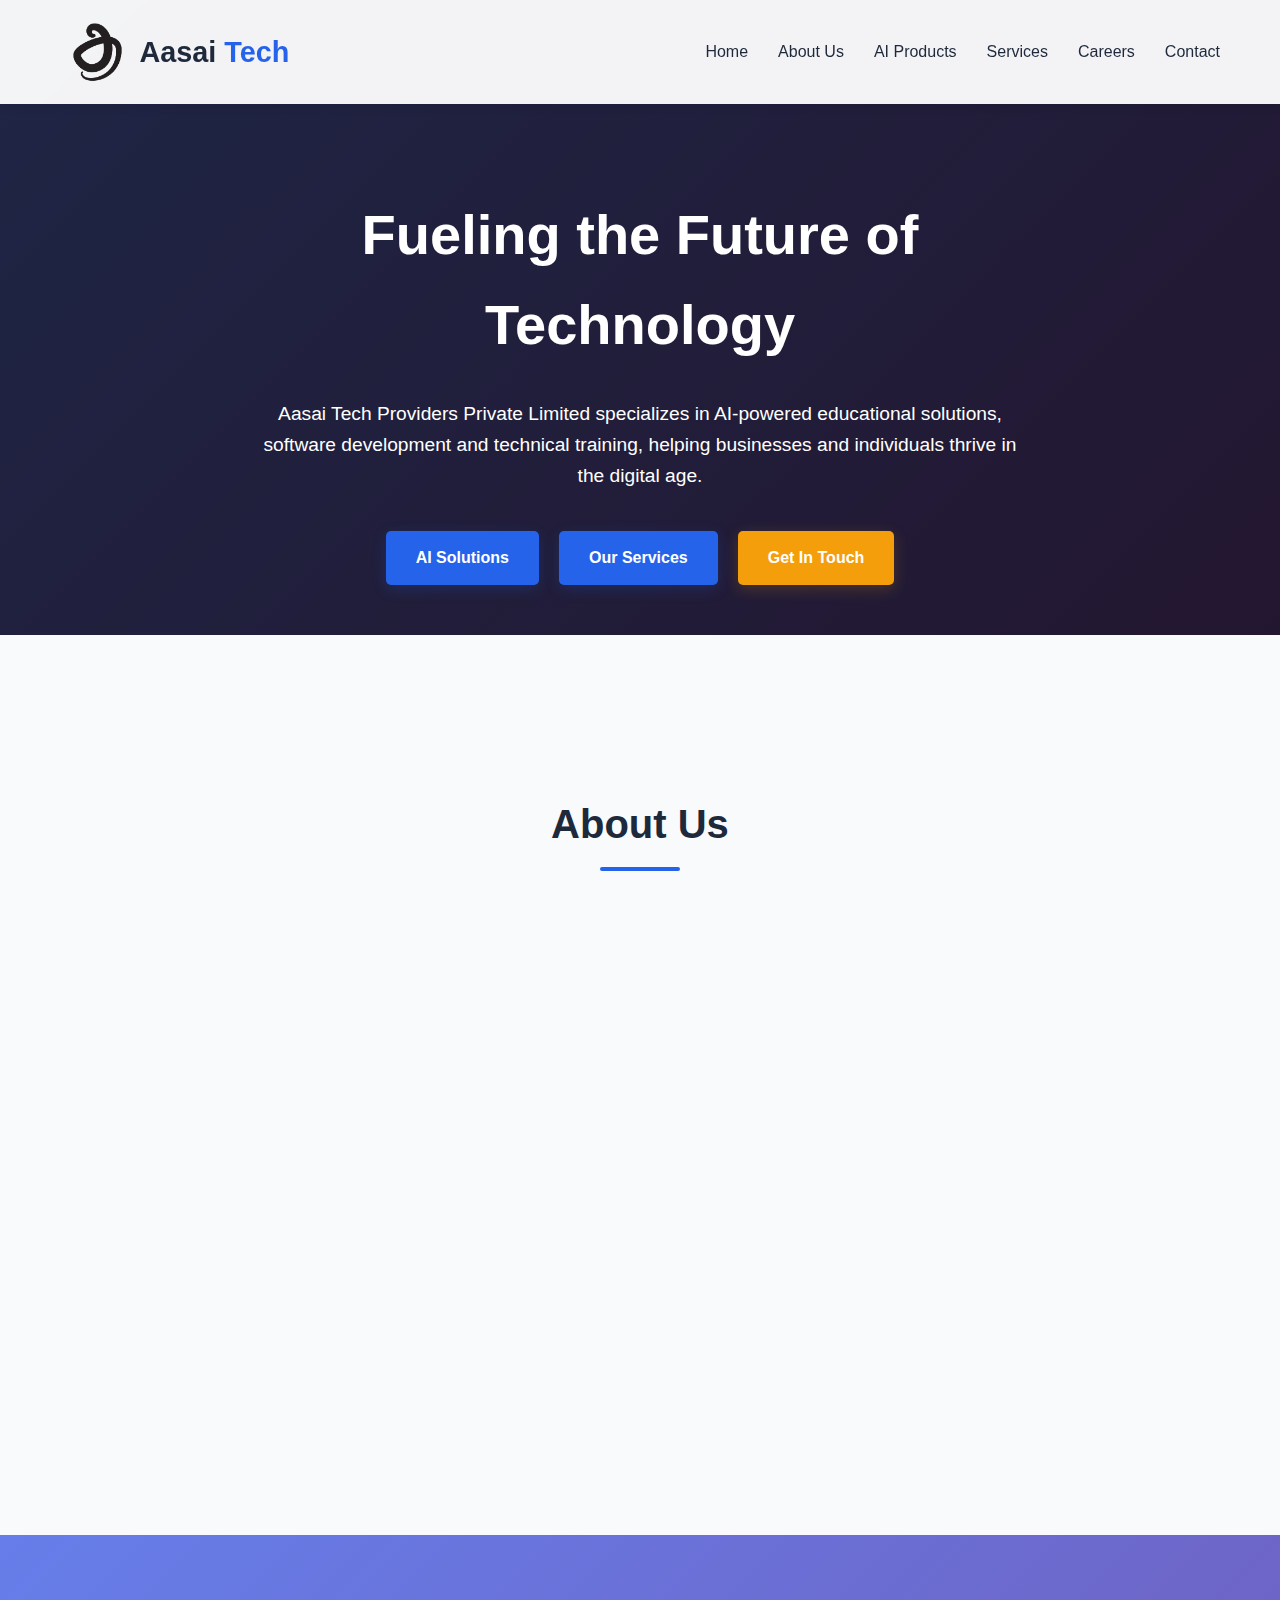
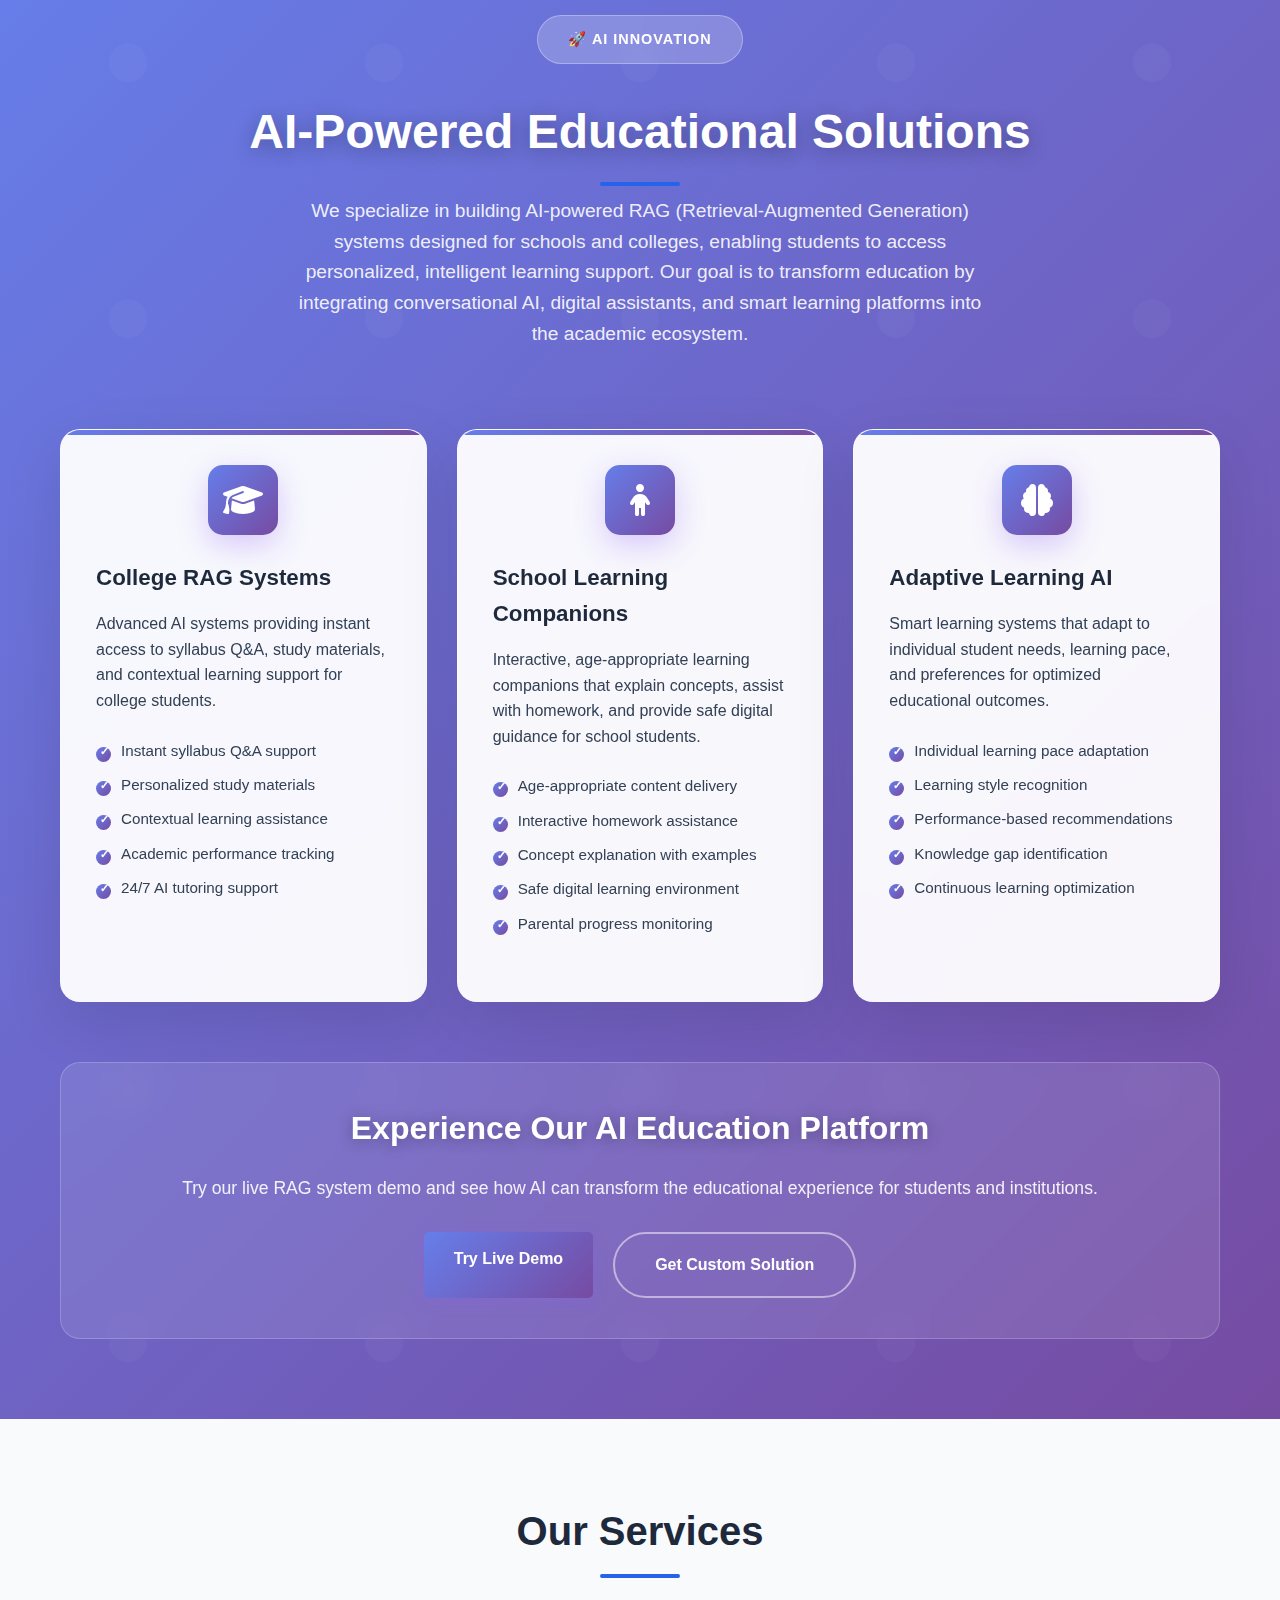
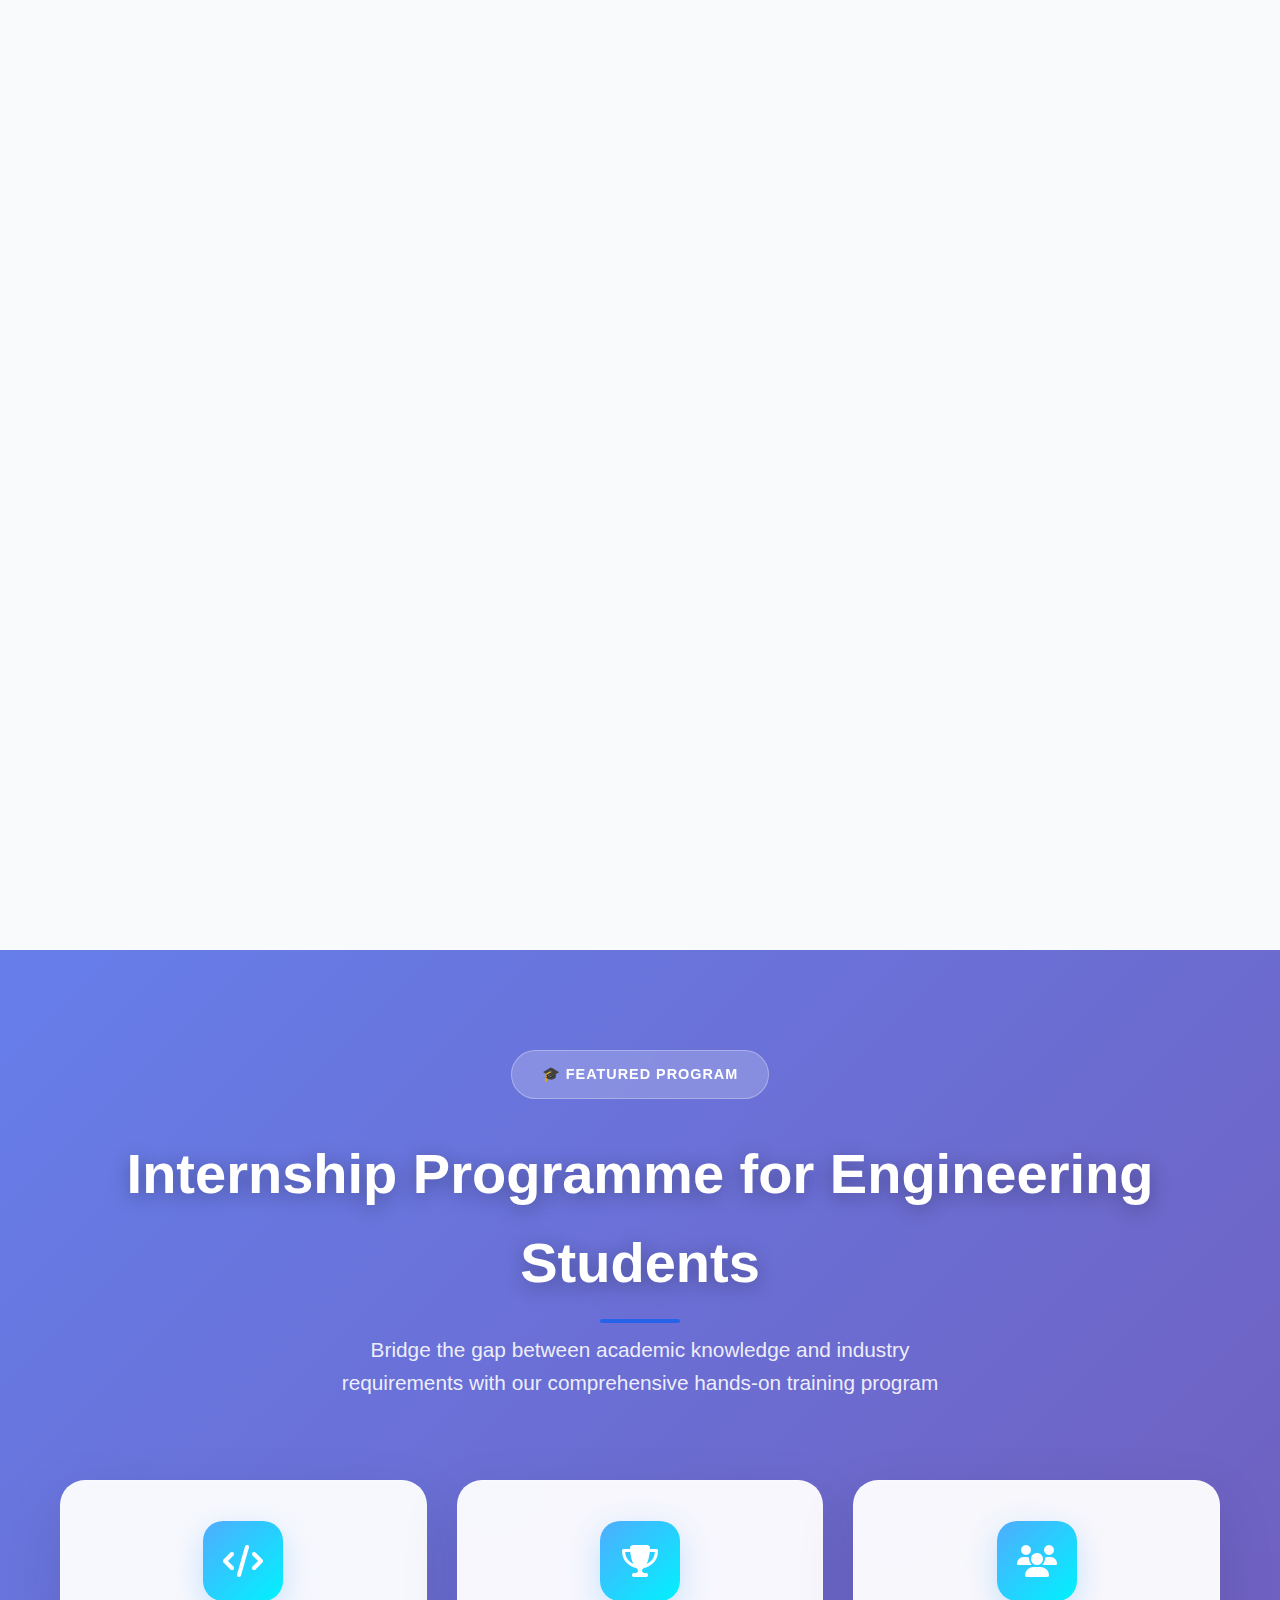
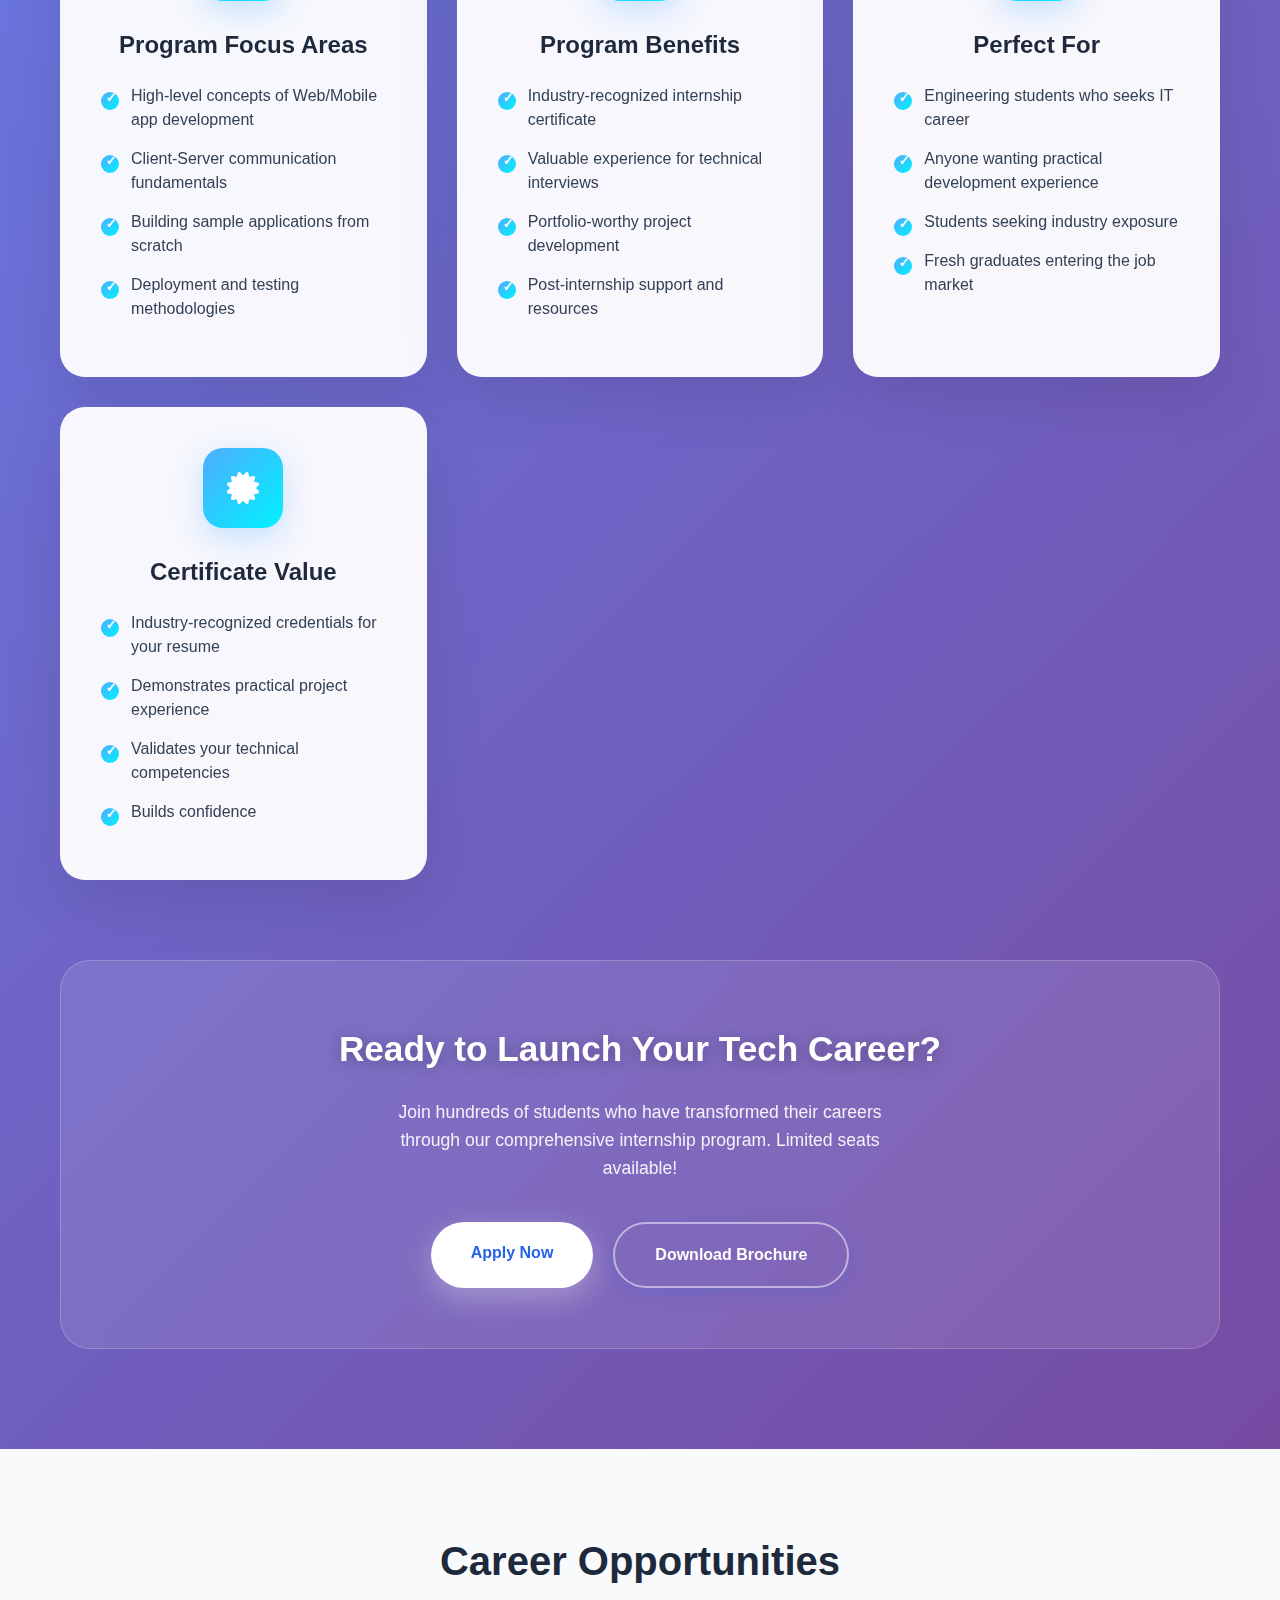
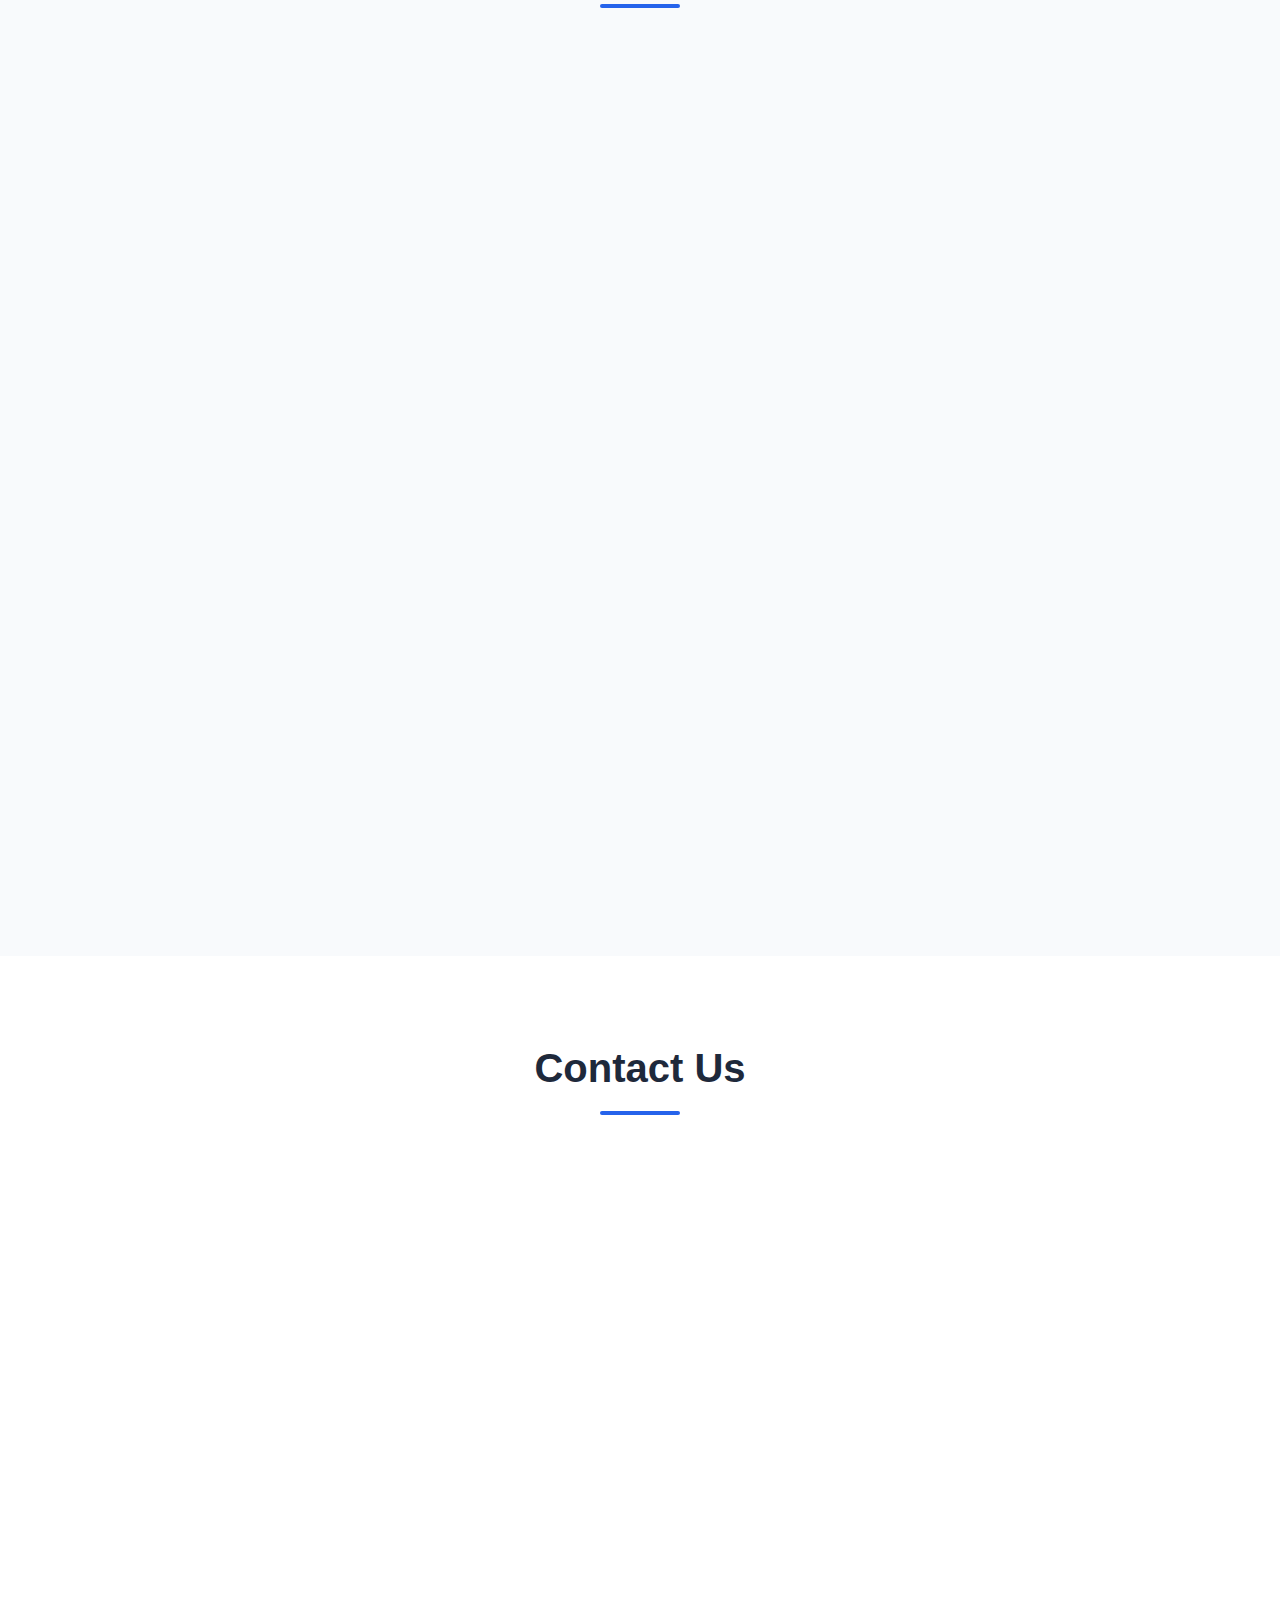
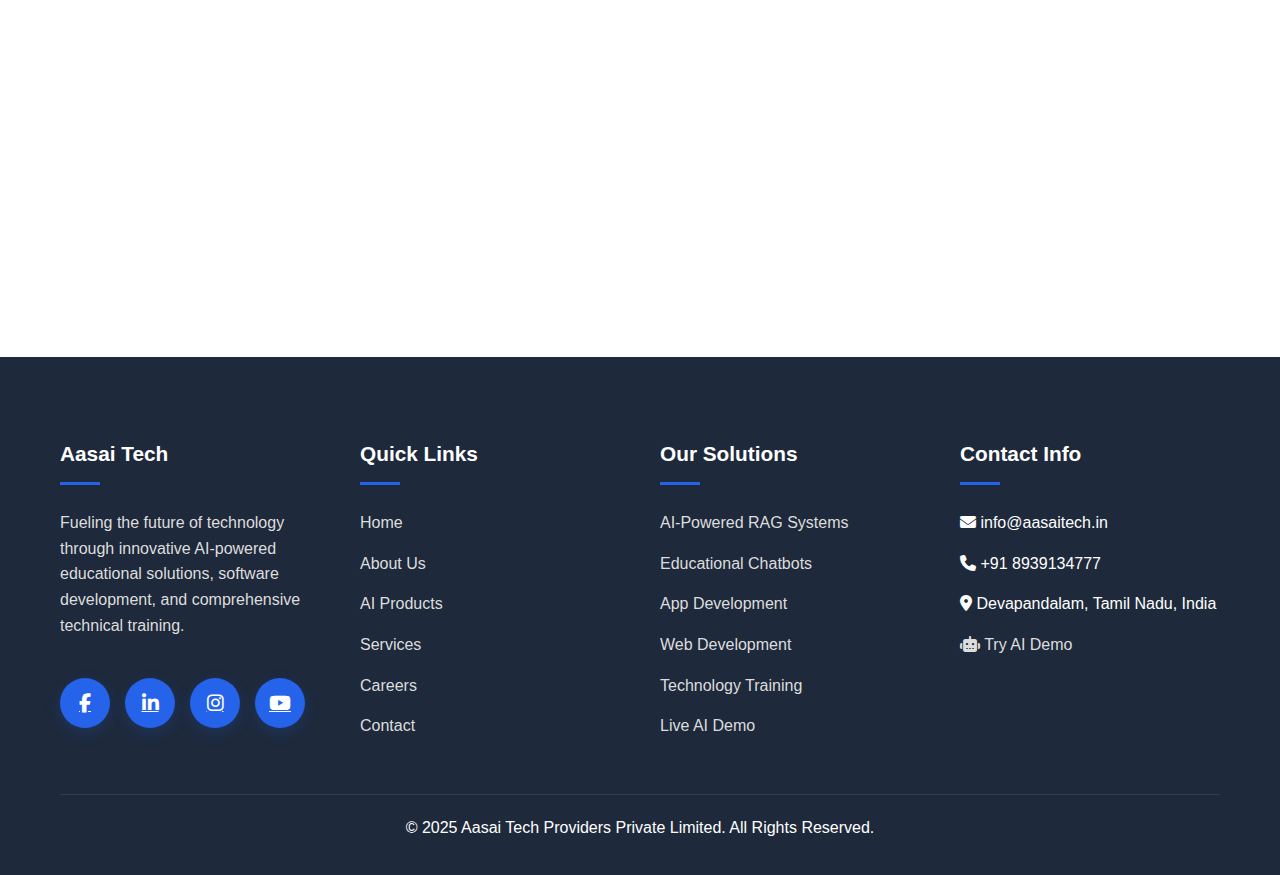
<file: index.html>
<!DOCTYPE html>
<html lang="en">
<head>
  <meta charset="UTF-8">
  <title>Aasai Tech | AI-Powered Educational Solutions & Engineering Internships Tamil Nadu</title>
  <meta name="description" content="Aasai Tech - Leading IT company in Tamil Nadu offering AI-powered educational solutions, engineering internships, web development, mobile app development, and software training.">
  <meta name="keywords" content="Aasai Tech, AI educational solutions, RAG systems, engineering internships Tamil Nadu, web development Coimbatore, mobile app development, software training, AI chatbots, educational technology">
  <meta name="author" content="Aasai Tech Providers Private Limited">
  <meta name="viewport" content="width=device-width, initial-scale=1.0, maximum-scale=1.0, user-scalable=no">

  <!-- Favicon -->
  <link rel="icon" type="image/png" href="./favicon.png" />

  <!-- Google Analytics -->
  <script async src="https://www.googletagmanager.com/gtag/js?id=G-WYLK8PWBP5"></script>
  <script>
    window.dataLayer = window.dataLayer || [];
    function gtag(){dataLayer.push(arguments);}
    gtag('js', new Date());
    gtag('config', 'G-WYLK8PWBP5');
  </script>

  <!-- Stylesheets -->
  <link rel="stylesheet" href="https://cdnjs.cloudflare.com/ajax/libs/font-awesome/6.4.0/css/all.min.css">
  <link rel="stylesheet" href="https://cdnjs.cloudflare.com/ajax/libs/animate.css/4.1.1/animate.min.css">
  
  <style>
    :root {
        --primary: #2563eb;
        --primary-dark: #1d4ed8;
        --secondary: #4f46e5;
        --accent: #f59e0b;
        --light: #f8fafc;
        --dark: #1e293b;
        --text: #334155;
        --success: #22c55e;
        --gradient-3: linear-gradient(135deg, #4facfe 0%, #00f2fe 100%);
        --ai-gradient: linear-gradient(135deg, #667eea 0%, #764ba2 100%);
        --ai-accent: #8b5cf6;
    }

    * {
        margin: 0;
        padding: 0;
        box-sizing: border-box;
        font-family: 'Segoe UI', Tahoma, Geneva, Verdana, sans-serif;
    }

    html {
        scroll-behavior: smooth;
        scroll-padding-top: 80px;
    }

    body {
        color: var(--text);
        background: var(--light);
        line-height: 1.6;
        overflow-x: hidden;
        width: 100%;
        -webkit-text-size-adjust: 100%;
    }

    .container {
        width: 100%;
        max-width: 1200px;
        margin: 0 auto;
        padding: 0 20px;
    }

    section {
        padding: 80px 0;
        min-height: 100vh;
        display: flex;
        flex-direction: column;
        justify-content: center;
    }

    h1, h2, h3, h4 {
        color: var(--dark);
        margin-bottom: 20px;
    }

    h1 { font-size: 3.5rem; font-weight: 700; }
    h2 { 
        font-size: 2.5rem; 
        text-align: center; 
        position: relative; 
        margin-bottom: 50px; 
    }

    h2::after {
        content: '';
        position: absolute;
        width: 80px;
        height: 4px;
        background: var(--primary);
        bottom: -15px;
        left: 50%;
        transform: translateX(-50%);
        border-radius: 2px;
    }

    p { margin-bottom: 15px; }
    img { max-width: 100%; height: auto; }

    .btn {
        display: inline-block;
        padding: 14px 30px;
        background: var(--primary);
        color: white;
        text-decoration: none;
        border-radius: 5px;
        font-weight: 600;
        transition: all 0.3s ease;
        border: none;
        cursor: pointer;
        box-shadow: 0 4px 15px rgba(37, 99, 235, 0.2);
        text-align: center;
    }

    .btn:hover {
        background: var(--primary-dark);
        transform: translateY(-3px);
        box-shadow: 0 10px 25px rgba(37, 99, 235, 0.3);
    }

    .btn-secondary {
        background: var(--accent);
        box-shadow: 0 4px 15px rgba(245, 158, 11, 0.2);
    }

    .btn-secondary:hover {
        background: #e69008;
        box-shadow: 0 10px 25px rgba(245, 158, 11, 0.3);
    }

    .btn-ai {
        background: var(--ai-gradient);
        color: white;
        box-shadow: 0 4px 15px rgba(139, 92, 246, 0.2);
    }

    .btn-ai:hover {
        transform: translateY(-3px);
        box-shadow: 0 10px 25px rgba(139, 92, 246, 0.3);
    }

    /* Header */
    header {
        position: fixed;
        top: 0;
        left: 0;
        width: 100%;
        background: rgba(255, 255, 255, 0.95);
        backdrop-filter: blur(8px);
        -webkit-backdrop-filter: blur(8px);
        box-shadow: 0 2px 15px rgba(0,0,0,0.08);
        z-index: 1000;
        transition: all 0.3s ease;
    }

    .header-content {
        display: flex;
        justify-content: space-between;
        align-items: center;
        padding: 5px 0;
    }

    .hdr-midl {
        display: inline-block;
        vertical-align: middle;
    }

    .com-logo img {
        width: 75px;
        height: auto;
    }

    .logo {
        font-size: 1.8rem;
        font-weight: 700;
        color: var(--dark);
        text-decoration: none;
    }

    .logo span { color: var(--primary); }

    nav ul {
        display: flex;
        list-style: none;
    }

    nav ul li {
        margin-left: 30px;
    }

    nav ul li a {
        text-decoration: none;
        color: var(--dark);
        font-weight: 500;
        transition: color 0.3s ease;
        position: relative;
        padding: 5px 0;
    }

    nav ul li a::after {
        content: '';
        position: absolute;
        left: 0;
        bottom: 0;
        width: 0;
        height: 2px;
        background: var(--primary);
        transition: width 0.3s ease;
    }

    nav ul li a:hover {
        color: var(--primary);
    }

    nav ul li a:hover::after {
        width: 100%;
    }

    .mobile-toggle {
        display: none;
        cursor: pointer;
        font-size: 1.5rem;
        color: var(--dark);
        transition: color 0.3s ease;
        background: none;
        border: none;
        padding: 5px;
        z-index: 1001;
    }

    .mobile-toggle:hover {
        color: var(--primary);
    }

    /* Hero Section */
    #home {
        background: linear-gradient(rgba(0,0,0,0.7), rgba(0,0,0,0.7)), var(--ai-gradient);
        color: white;
        text-align: center;
        position: relative;
        padding: 190px 0 50px 0;
        min-height: auto;
    }

    .hero-content {
        max-width: 800px;
        margin: 0 auto;
        position: relative;
        z-index: 1;
        padding: 0 15px;
    }

    .hero-content h1, .hero-content p { color: white; }

    .hero-content h1 {
        margin-bottom: 30px;
        animation: fadeInDown 1s both;
    }

    .hero-content p {
        font-size: 1.2rem;
        margin-bottom: 40px;
        animation: fadeInUp 1s both;
        animation-delay: 0.3s;
    }

    .hero-btns {
        display: flex;
        justify-content: center;
        gap: 20px;
        margin-top: 20px;
        animation: fadeInUp 1s both;
        animation-delay: 0.6s;
    }

    /* Animations */
    @keyframes fadeInDown {
        from { opacity: 0; transform: translateY(-30px); }
        to { opacity: 1; transform: translateY(0); }
    }

    @keyframes fadeInUp {
        from { opacity: 0; transform: translateY(30px); }
        to { opacity: 1; transform: translateY(0); }
    }

    /* About Section */
    .about-content {
        display: flex;
        gap: 50px;
        align-items: center;
    }

    .about-img {
        flex: 1;
        position: relative;
    }

    .about-img img {
        width: 100%;
        border-radius: 10px;
        box-shadow: 0 10px 30px rgba(0,0,0,0.1);
    }

    .about-text {
        flex: 1;
    }

    .about-text h3 {
        font-size: 2rem;
        margin-bottom: 25px;
        position: relative;
        padding-bottom: 15px;
    }

    .about-text h3::after {
        content: '';
        position: absolute;
        width: 60px;
        height: 3px;
        background: var(--accent);
        bottom: 0;
        left: 0;
    }

    /* AI Products Section */
    #ai-products {
        background: var(--ai-gradient);
        color: white;
        position: relative;
        overflow: hidden;
    }

    #ai-products::before {
        content: '';
        position: absolute;
        top: 0;
        left: 0;
        right: 0;
        bottom: 0;
        background: url('data:image/svg+xml,<svg xmlns="http://www.w3.org/2000/svg" viewBox="0 0 100 100"><defs><pattern id="dots" width="20" height="20" patternUnits="userSpaceOnUse"><circle cx="10" cy="10" r="1.5" fill="rgba(255,255,255,0.1)"/></pattern></defs><rect width="100%" height="100%" fill="url(%23dots)"/></svg>');
        opacity: 0.3;
    }

    .ai-products-header {
        text-align: center;
        margin-bottom: 80px;
        position: relative;
        z-index: 2;
    }

    .ai-badge {
        display: inline-block;
        background: rgba(255, 255, 255, 0.2);
        backdrop-filter: blur(10px);
        color: white;
        padding: 12px 30px;
        border-radius: 50px;
        font-weight: 600;
        font-size: 0.9rem;
        text-transform: uppercase;
        letter-spacing: 1px;
        margin-bottom: 30px;
        border: 1px solid rgba(255, 255, 255, 0.3);
    }

    .ai-title {
        font-size: 3rem;
        font-weight: 800;
        color: white;
        margin-bottom: 25px;
        text-shadow: 0 4px 20px rgba(0, 0, 0, 0.3);
    }

    .ai-subtitle {
        font-size: 1.2rem;
        color: rgba(255, 255, 255, 0.9);
        max-width: 700px;
        margin: 0 auto;
        line-height: 1.6;
    }

    .ai-products-grid {
        display: grid;
        grid-template-columns: repeat(auto-fit, minmax(280px, 1fr));
        gap: 30px;
        margin-bottom: 60px;
        position: relative;
        z-index: 2;
    }

    .ai-product-card {
        background: rgba(255, 255, 255, 0.95);
        backdrop-filter: blur(20px);
        border-radius: 20px;
        padding: 35px;
        box-shadow: 0 20px 60px rgba(0, 0, 0, 0.1);
        border: 1px solid rgba(255, 255, 255, 0.3);
        transition: all 0.4s ease;
        position: relative;
        overflow: hidden;
    }

    .ai-product-card::before {
        content: '';
        position: absolute;
        top: 0;
        left: 0;
        right: 0;
        height: 5px;
        background: var(--ai-gradient);
    }

    .ai-product-card:hover {
        transform: translateY(-10px);
        box-shadow: 0 30px 80px rgba(0, 0, 0, 0.15);
    }

    .ai-icon {
        width: 70px;
        height: 70px;
        background: var(--ai-gradient);
        border-radius: 15px;
        display: flex;
        align-items: center;
        justify-content: center;
        margin: 0 auto 25px auto;
        font-size: 2rem;
        color: white;
        box-shadow: 0 10px 30px rgba(139, 92, 246, 0.3);
    }

    .ai-product-title {
        font-size: 1.4rem;
        font-weight: 700;
        color: var(--dark);
        margin-bottom: 15px;
    }

    .ai-product-desc {
        color: var(--text);
        margin-bottom: 25px;
        line-height: 1.6;
    }

    .ai-features {
        list-style: none;
        margin-bottom: 30px;
    }

    .ai-features li {
        position: relative;
        padding-left: 25px;
        margin-bottom: 10px;
        color: var(--text);
        font-size: 0.95rem;
    }

    .ai-features li::before {
        content: '';
        position: absolute;
        left: 0;
        top: 8px;
        width: 15px;
        height: 15px;
        background: var(--ai-gradient);
        border-radius: 50%;
    }

    .ai-features li::after {
        content: '✓';
        position: absolute;
        left: 4px;
        top: 4px;
        color: white;
        font-size: 0.7rem;
        font-weight: bold;
    }

    .demo-section {
        background: rgba(255, 255, 255, 0.1);
        backdrop-filter: blur(15px);
        border-radius: 20px;
        padding: 40px;
        text-align: center;
        margin-top: 60px;
        border: 1px solid rgba(255, 255, 255, 0.2);
        position: relative;
        z-index: 2;
    }

    .demo-title {
        font-size: 2rem;
        color: white;
        margin-bottom: 20px;
        text-shadow: 0 2px 15px rgba(0, 0, 0, 0.3);
    }

    .demo-text {
        color: rgba(255, 255, 255, 0.9);
        margin-bottom: 30px;
        font-size: 1.1rem;
        line-height: 1.6;
    }

    .cta-buttons {
        display: flex;
        justify-content: center;
        gap: 20px;
        flex-wrap: wrap;
    }

    .btn-secondary-internship {
        display: inline-block;
        padding: 18px 40px;
        border-radius: 50px;
        text-decoration: none;
        font-weight: 600;
        font-size: 1rem;
        transition: all 0.4s ease;
        background: transparent;
        color: white;
        border: 2px solid rgba(255, 255, 255, 0.5);
    }

    .btn-secondary-internship:hover {
        background: rgba(255, 255, 255, 0.1);
        border-color: white;
        transform: translateY(-3px);
    }

    /* Services Section */
    #services { background: var(--light); }

    .services-grid {
        display: grid;
        grid-template-columns: repeat(auto-fit, minmax(300px, 1fr));
        gap: 30px;
        margin-top: 50px;
    }

    .service-card {
        background: white;
        border-radius: 15px;
        overflow: hidden;
        box-shadow: 0 5px 20px rgba(0,0,0,0.05);
        transition: all 0.4s ease;
    }

    .service-card:hover {
        transform: translateY(-15px);
        box-shadow: 0 20px 40px rgba(0,0,0,0.12);
    }

    .service-img {
        height: 220px;
        position: relative;
        overflow: hidden;
        background: var(--gradient-3);
        display: flex;
        align-items: center;
        justify-content: center;
    }

    .service-icon {
        font-size: 4rem;
        color: white;
        transition: all 0.3s ease;
    }

    .service-card:hover .service-icon {
        transform: scale(1.1);
    }

    .service-content {
        padding: 30px;
    }

    .service-content h3 {
        font-size: 1.5rem;
        margin-bottom: 20px;
        position: relative;
        padding-bottom: 15px;
    }

    .service-content h3::after {
        content: '';
        position: absolute;
        width: 40px;
        height: 3px;
        background: var(--primary);
        bottom: 0;
        left: 0;
    }

    .service-features {
        margin-top: 25px;
    }

    .service-features h4 {
        font-size: 1.1rem;
        margin-bottom: 15px;
        color: var(--primary);
        font-weight: 600;
    }

    .service-features ul {
        list-style-type: none;
    }

    .service-features ul li {
        position: relative;
        padding-left: 28px;
        margin-bottom: 12px;
    }

    .service-features ul li:before {
        content: "\f00c";
        font-family: "Font Awesome 5 Free";
        font-weight: 900;
        position: absolute;
        left: 0;
        color: var(--primary);
    }

    .service-btn {
        margin-top: 25px;
        text-align: center;
    }

    /* Internship Section */
    .internship-section {
        padding: 100px 0;
        background: var(--ai-gradient);
        position: relative;
        overflow: hidden;
        color: white;
    }

    .internship-header {
        text-align: center;
        margin-bottom: 80px;
        position: relative;
        z-index: 2;
    }

    .internship-badge {
        display: inline-block;
        background: rgba(255, 255, 255, 0.2);
        backdrop-filter: blur(10px);
        color: white;
        padding: 12px 30px;
        border-radius: 50px;
        font-weight: 600;
        font-size: 0.9rem;
        text-transform: uppercase;
        letter-spacing: 1px;
        margin-bottom: 30px;
        border: 1px solid rgba(255, 255, 255, 0.3);
    }

    .internship-title {
        font-size: 3.5rem;
        font-weight: 800;
        color: white;
        margin-bottom: 25px;
        text-shadow: 0 4px 20px rgba(0, 0, 0, 0.3);
    }

    .internship-subtitle {
        font-size: 1.3rem;
        color: rgba(255, 255, 255, 0.9);
        max-width: 600px;
        margin: 0 auto;
        line-height: 1.6;
    }

    .internship-content {
        position: relative;
        z-index: 2;
    }

    .internship-grid {
        display: grid;
        grid-template-columns: repeat(auto-fit, minmax(280px, 1fr));
        gap: 30px;
        margin-bottom: 80px;
    }

    .internship-card {
        background: rgba(255, 255, 255, 0.95);
        backdrop-filter: blur(20px);
        border-radius: 25px;
        padding: 40px;
        box-shadow: 0 20px 60px rgba(0, 0, 0, 0.1);
        border: 1px solid rgba(255, 255, 255, 0.3);
        transition: all 0.4s ease;
        position: relative;
        overflow: hidden;
    }

    .internship-card:hover {
        transform: translateY(-10px);
    }

    .card-icon {
        width: 80px;
        height: 80px;
        background: var(--gradient-3);
        border-radius: 20px;
        display: flex;
        align-items: center;
        justify-content: center;
        margin: 0 auto 25px auto;
        font-size: 2rem;
        color: white;
        box-shadow: 0 10px 30px rgba(79, 172, 254, 0.3);
    }

    .card-title {
        font-size: 1.5rem;
        font-weight: 700;
        color: var(--dark);
        margin-bottom: 20px;
        text-align: center;
    }

    .feature-list {
        list-style: none;
        margin: 0;
        padding: 0;
    }

    .feature-list li {
        position: relative;
        padding-left: 30px;
        margin-bottom: 15px;
        color: var(--text);
        font-weight: 500;
        line-height: 1.5;
    }

    .feature-list li::before {
        content: '';
        position: absolute;
        left: 0;
        top: 8px;
        width: 18px;
        height: 18px;
        background: var(--gradient-3);
        border-radius: 50%;
    }

    .feature-list li::after {
        content: '✓';
        position: absolute;
        left: 5px;
        top: 4px;
        color: white;
        font-size: 0.8rem;
        font-weight: bold;
    }

    .cta-section {
        text-align: center;
        background: rgba(255, 255, 255, 0.1);
        backdrop-filter: blur(15px);
        border-radius: 30px;
        padding: 60px 40px;
        border: 1px solid rgba(255, 255, 255, 0.2);
    }

    .cta-title {
        font-size: 2.2rem;
        font-weight: 700;
        color: white;
        margin-bottom: 20px;
        text-shadow: 0 2px 15px rgba(0, 0, 0, 0.3);
    }

    .cta-text {
        font-size: 1.1rem;
        color: rgba(255, 255, 255, 0.9);
        margin-bottom: 40px;
        max-width: 500px;
        margin-left: auto;
        margin-right: auto;
        line-height: 1.6;
    }

    .btn-primary-internship {
        display: inline-block;
        padding: 18px 40px;
        border-radius: 50px;
        text-decoration: none;
        font-weight: 600;
        font-size: 1rem;
        transition: all 0.4s ease;
        background: white;
        color: var(--primary);
        box-shadow: 0 10px 30px rgba(255, 255, 255, 0.3);
    }

    .btn-primary-internship:hover {
        transform: translateY(-3px);
        box-shadow: 0 15px 40px rgba(255, 255, 255, 0.4);
    }

    /* Careers Section */
    #careers { 
        background: var(--light); 
    }

    .careers-container {
        display: flex;
        gap: 50px;
        align-items: center;
    }

    .careers-text { 
        flex: 1; 
    }

    .careers-text h3 {
        font-size: 2rem;
        margin-bottom: 25px;
        position: relative;
        padding-bottom: 15px;
    }

    .careers-text h3::after {
        content: '';
        position: absolute;
        width: 60px;
        height: 3px;
        background: var(--accent);
        bottom: 0;
        left: 0;
    }

    .career-benefits { 
        margin-top: 30px; 
    }

    .benefit-item {
        display: flex;
        align-items: flex-start;
        margin-bottom: 20px;
    }

    .benefit-item i {
        margin-right: 15px;
        font-size: 1.5rem;
        color: var(--primary);
    }

    .careers-form {
        flex: 1;
        background: white;
        padding: 40px;
        border-radius: 15px;
        box-shadow: 0 10px 30px rgba(0,0,0,0.1);
    }

    .careers-form h3 {
        text-align: center;
        margin-bottom: 30px;
        font-size: 1.5rem;
    }

    /* Contact Section */
    #contact { 
        background: white; 
    }

    .contact-container {
        display: flex;
        gap: 50px;
    }

    .contact-info { 
        flex: 1; 
    }

    .contact-info h3 {
        font-size: 2rem;
        margin-bottom: 25px;
        position: relative;
        padding-bottom: 15px;
    }

    .contact-info h3::after {
        content: '';
        position: absolute;
        width: 60px;
        height: 3px;
        background: var(--accent);
        bottom: 0;
        left: 0;
    }

    .contact-info-item {
        display: flex;
        align-items: center;
        margin-bottom: 30px;
    }

    .contact-info-item i {
        width: 60px;
        height: 60px;
        background: var(--primary);
        border-radius: 50%;
        display: flex;
        align-items: center;
        justify-content: center;
        margin-right: 20px;
        color: white;
        font-size: 1.5rem;
        box-shadow: 0 5px 15px rgba(37, 99, 235, 0.2);
        flex-shrink: 0;
    }

    .social-icons {
        display: flex;
        gap: 15px;
        margin-top: 40px;
        flex-wrap: wrap;
    }

    .social-icons a {
        display: inline-flex;
        align-items: center;
        justify-content: center;
        width: 50px;
        height: 50px;
        background: var(--primary);
        color: white;
        border-radius: 50%;
        transition: all 0.3s ease;
        font-size: 1.2rem;
        box-shadow: 0 5px 15px rgba(37, 99, 235, 0.2);
    }

    .social-icons a:hover {
        background: var(--primary-dark);
        transform: translateY(-5px);
        box-shadow: 0 10px 25px rgba(37, 99, 235, 0.3);
    }

    .contact-form {
        flex: 1;
        background: white;
        padding: 40px;
        border-radius: 15px;
        box-shadow: 0 10px 30px rgba(0,0,0,0.1);
    }

    .contact-form h3 {
        text-align: center;
        margin-bottom: 30px;
        font-size: 1.5rem;
    }

    /* Form Styles */
    .form-group { margin-bottom: 25px; }

    .form-group label {
        display: block;
        margin-bottom: 8px;
        font-weight: 500;
    }

    .form-group input, 
    .form-group textarea,
    .form-group select {
        width: 100%;
        padding: 14px;
        border: 1px solid #ddd;
        border-radius: 5px;
        font-size: 16px;
        transition: all 0.3s ease;
        -webkit-appearance: none;
        -moz-appearance: none;
        appearance: none;
    }

    .form-group input:focus, 
    .form-group textarea:focus,
    .form-group select:focus {
        border-color: var(--primary);
        box-shadow: 0 0 0 3px rgba(37, 99, 235, 0.1);
        outline: none;
    }

    .form-group textarea {
        height: 150px;
        resize: vertical;
    }

    .form-group select {
        background-image: url("data:image/svg+xml,%3Csvg xmlns='http://www.w3.org/2000/svg' width='12' height='12' fill='%23333' viewBox='0 0 16 16'%3E%3Cpath d='M7.247 11.14 2.451 5.658C1.885 5.013 2.345 4 3.204 4h9.592a1 1 0 0 1 .753 1.659l-4.796 5.48a1 1 0 0 1-1.506 0z'/%3E%3C/svg%3E");
        background-repeat: no-repeat;
        background-position: calc(100% - 15px) center;
        padding-right: 40px;
    }

    /* Footer */
    footer {
        background: var(--dark);
        color: white;
        padding: 80px 0 20px;
    }

    .footer-content {
        display: grid;
        grid-template-columns: repeat(auto-fit, minmax(200px, 1fr));
        gap: 40px;
        margin-bottom: 40px;
    }

    .footer-column h3 {
        color: white;
        font-size: 1.3rem;
        margin-bottom: 25px;
        position: relative;
        padding-bottom: 15px;
    }

    .footer-column h3::after {
        content: '';
        position: absolute;
        width: 40px;
        height: 3px;
        background: var(--primary);
        bottom: 0;
        left: 0;
    }

    .footer-column p {
        color: #ddd;
        margin-bottom: 25px;
    }

    .footer-column ul {
        list-style: none;
    }

    .footer-column ul li {
        margin-bottom: 15px;
    }

    .footer-column ul li a {
        color: #ddd;
        text-decoration: none;
        transition: all 0.3s ease;
    }

    .footer-column ul li a:hover {
        color: var(--primary);
        padding-left: 5px;
    }

    .footer-bottom {
        text-align: center;
        padding-top: 20px;
        border-top: 1px solid rgba(255,255,255,0.1);
    }

    /* Popup Message */
    .popup {
        position: fixed;
        top: 20px;
        right: 20px;
        max-width: 400px;
        padding: 16px 24px;
        border-radius: 8px;
        color: white;
        font-weight: 500;
        box-shadow: 0 10px 25px rgba(0,0,0,0.2);
        transform: translateX(120%);
        transition: transform 0.3s ease, opacity 0.3s ease;
        z-index: 10000;
        opacity: 0;
        font-size: 14px;
        line-height: 1.4;
    }

    .popup.show {
        transform: translateX(0);
        opacity: 1;
    }

    .popup.success {
        background: linear-gradient(135deg, #22c55e, #16a34a);
    }

    .popup.error {
        background: linear-gradient(135deg, #ef4444, #dc2626);
    }

    /* Animations */
    .animate-fade-up {
        opacity: 0;
        transform: translateY(30px);
        transition: all 0.8s ease;
    }

    .animate-fade-in {
        opacity: 0;
        transition: opacity 0.8s ease;
    }

    .animate-active {
        opacity: 1;
        transform: translateY(0);
    }

    @keyframes spin {
        to { transform: rotate(360deg); }
    }

    /* Responsive Design */
    @media (max-width: 1024px) {
        h1 { font-size: 3rem; }
        h2 { font-size: 2.2rem; }
        .services-grid, .ai-products-grid, .clients-grid, .internship-grid {
            grid-template-columns: repeat(auto-fit, minmax(280px, 1fr));
        }
    }

    @media (max-width: 992px) {
        h1 { font-size: 2.5rem; }
        h2 { font-size: 2rem; }
        .about-content, .careers-container, .contact-container {
            flex-direction: column;
        }
        .hero-btns {
            flex-direction: column;
            gap: 15px;
            align-items: center;
        }
        .ai-title { font-size: 2.5rem; }
        .internship-title { font-size: 2.8rem; }
    }

    @media (max-width: 768px) {
        section {
            padding: 50px 0;
            min-height: auto;
        }
        h1 { font-size: 2.2rem; }
        h2 { font-size: 1.8rem; }
        
        .mobile-toggle { display: block; }
        
        nav {
            position: fixed;
            top: 0;
            left: -100%;
            width: 80%;
            height: 100vh;
            background: white;
            padding: 80px 20px 20px;
            box-shadow: 0 5px 10px rgba(0,0,0,0.1);
            transition: all 0.3s ease;
            overflow-y: auto;
            z-index: 1000;
        }
        
        nav.active { left: 0; }
        
        nav ul { flex-direction: column; }
        
        nav ul li {
            margin: 15px 0;
            margin-left: 0;
        }
        
        nav ul li a {
            display: block;
            padding: 10px 0;
            font-size: 1.1rem;
        }
        
        .services-grid, .ai-products-grid, .clients-grid, .internship-grid { 
            grid-template-columns: 1fr; 
        }
        .careers-form, .contact-form { padding: 25px; }
        .ai-title { font-size: 2rem; }
        .internship-title { font-size: 2.2rem; }
    }

    @media (max-width: 576px) {
        .container { padding: 0 15px; }
        h1 { font-size: 1.8rem; }
        h2 { font-size: 1.6rem; }
        .ai-title { font-size: 1.8rem; }
        .internship-title { font-size: 1.8rem; }
        .btn { padding: 12px 20px; font-size: 0.9rem; }
    }

    /* iOS input zoom fix */
    @media screen and (-webkit-min-device-pixel-ratio:0) { 
        select, textarea, input[type="text"], input[type="password"], 
        input[type="datetime"], input[type="datetime-local"], 
        input[type="date"], input[type="month"], input[type="time"], 
        input[type="week"], input[type="number"], input[type="email"], 
        input[type="url"], input[type="search"], input[type="tel"], 
        input[type="color"] {
            font-size: 16px;
        }
    }
  </style>
</head>
<body>
    <!-- Header -->
    <header>
        <div class="container">
            <div class="header-content">
                <div class="">
                    <div class="com-logo hdr-midl">
                        <img src="./images/logo1.png" alt="Aasai Tech Team" style="width: 75px; height: auto;">
                    </div>
                    <div class="hdr-midl">
                        <a href="#home" class="logo">Aasai <span>Tech</span></a>
                    </div>
                </div>
                <div class="mobile-toggle" id="mobile-toggle">
                    <i class="fas fa-bars"></i>
                </div>
                <nav id="nav">
                    <ul>
                        <li><a href="#home">Home</a></li>
                        <li><a href="#about">About Us</a></li>
                        <li><a href="#ai-products">AI Products</a></li>
                        <li><a href="#services">Services</a></li>
                        <li><a href="#careers">Careers</a></li>
                        <li><a href="#contact">Contact</a></li>
                    </ul>
                </nav>
            </div>
        </div>
    </header>

    <!-- Success Popup -->
    <div class="popup" id="popup">Form submitted successfully!</div>

    <!-- Hero Section -->
    <section id="home">
        <div class="container">
            <div class="hero-content">
                <h1>Fueling the Future of Technology</h1>
                <p>Aasai Tech Providers Private Limited specializes in AI-powered educational solutions, software development and technical training, helping businesses and individuals thrive in the digital age.</p>
                <div class="hero-btns">
                    <a href="#ai-products" class="btn">AI Solutions</a>
                    <a href="#services" class="btn">Our Services</a>
                    <a href="#contact" class="btn btn-secondary">Get In Touch</a>
                </div>
            </div>
        </div>
    </section>

    <!-- About Section -->
    <section id="about">
        <div class="container">
            <h2>About Us</h2>
            <div class="about-content">
                <div class="about-img animate-fade-up">
                    <img src="./images/aboutus.jpeg" alt="Aasai Tech Team">
                </div>
                <div class="about-text animate-fade-up">
                    <h3>We Build Tomorrow's Technology Today</h3>
                    <p>Aasai Tech Providers Private Limited is a leading software development and technical training company dedicated to delivering innovative AI-powered educational solutions and empowering the next generation of tech professionals.</p>
                    <p>Our team of experts combines technical excellence with industry knowledge to provide cutting-edge services that help our clients succeed in today's competitive digital landscape.</p>
                    <p>With a commitment to quality, innovation, and continuous learning, we strive to be your trusted technology partner for all your digital needs.</p>
                    <a href="#ai-products" class="btn">Explore Our AI Solutions</a>
                </div>
            </div>
        </div>
    </section>

    <!-- AI Products Section -->
    <section id="ai-products">
        <div class="container">
            <div class="ai-products-header">
                <div class="ai-badge">🚀 AI Innovation</div>
                <h2 class="ai-title">AI-Powered Educational Solutions</h2>
                <p class="ai-subtitle">We specialize in building AI-powered RAG (Retrieval-Augmented Generation) systems designed for schools and colleges, enabling students to access personalized, intelligent learning support. Our goal is to transform education by integrating conversational AI, digital assistants, and smart learning platforms into the academic ecosystem.</p>
            </div>

            <div class="ai-products-grid">
                <div class="ai-product-card">
                    <div class="ai-icon">
                        <i class="fas fa-graduation-cap"></i>
                    </div>
                    <h3 class="ai-product-title">College RAG Systems</h3>
                    <p class="ai-product-desc">Advanced AI systems providing instant access to syllabus Q&A, study materials, and contextual learning support for college students.</p>
                    <ul class="ai-features">
                        <li>Instant syllabus Q&A support</li>
                        <li>Personalized study materials</li>
                        <li>Contextual learning assistance</li>
                        <li>Academic performance tracking</li>
                        <li>24/7 AI tutoring support</li>
                    </ul>
                </div>

                <div class="ai-product-card">
                    <div class="ai-icon">
                        <i class="fas fa-child"></i>
                    </div>
                    <h3 class="ai-product-title">School Learning Companions</h3>
                    <p class="ai-product-desc">Interactive, age-appropriate learning companions that explain concepts, assist with homework, and provide safe digital guidance for school students.</p>
                    <ul class="ai-features">
                        <li>Age-appropriate content delivery</li>
                        <li>Interactive homework assistance</li>
                        <li>Concept explanation with examples</li>
                        <li>Safe digital learning environment</li>
                        <li>Parental progress monitoring</li>
                    </ul>
                </div>

                <div class="ai-product-card">
                    <div class="ai-icon">
                        <i class="fas fa-brain"></i>
                    </div>
                    <h3 class="ai-product-title">Adaptive Learning AI</h3>
                    <p class="ai-product-desc">Smart learning systems that adapt to individual student needs, learning pace, and preferences for optimized educational outcomes.</p>
                    <ul class="ai-features">
                        <li>Individual learning pace adaptation</li>
                        <li>Learning style recognition</li>
                        <li>Performance-based recommendations</li>
                        <li>Knowledge gap identification</li>
                        <li>Continuous learning optimization</li>
                    </ul>
                </div>
            </div>

            <div class="demo-section">
                <div class="cta-content">
                    <h3 class="demo-title">Experience Our AI Education Platform</h3>
                    <p class="demo-text">Try our live RAG system demo and see how AI can transform the educational experience for students and institutions.</p>
                    <div class="cta-buttons">
                        <a href="https://ai.aasaitech.in" class="btn btn-ai" target="_blank">Try Live Demo</a>
                        <a href="#contact" class="btn-secondary-internship">Get Custom Solution</a>
                    </div>
                </div>
            </div>
        </div>
    </section>

    <!-- Services Section -->
    <section id="services">
        <div class="container">
            <h2>Our Services</h2>
            <div class="services-grid">
                <!-- App Development Service Card -->
                <div class="service-card animate-fade-up">
                    <div class="service-img">
                        <div class="service-icon">
                            <i class="fas fa-mobile-alt"></i>
                        </div>
                    </div>
                    <div class="service-content">
                        <h3>App Development</h3>
                        <p>We deliver cutting-edge mobile applications for iOS and Android platforms that provide exceptional user experiences and drive business growth. Our team leverages AI technologies to create smarter, more intuitive apps that stand out in the market.</p>
                        
                        <div class="service-btn">
                            <a href="#contact" class="btn">Discuss Your App Project</a>
                        </div>
                    </div>
                </div>

                <!-- Web Development Service Card -->
                <div class="service-card animate-fade-up">
                    <div class="service-img">
                        <div class="service-icon">
                            <i class="fas fa-laptop-code"></i>
                        </div>
                    </div>
                    <div class="service-content">
                        <h3>Web Development</h3>
                        <p>Our web development services encompass everything from simple websites to complex web applications, e-commerce platforms, and custom business solutions. We create responsive, secure, and scalable web experiences that deliver results.</p>
                        
                        <div class="service-btn">
                            <a href="#contact" class="btn">Start Your Web Project</a>
                        </div>
                    </div>
                </div>

                <!-- Technology Trainings Service Card -->
                <div class="service-card animate-fade-up">
                    <div class="service-img">
                        <div class="service-icon">
                            <i class="fas fa-chalkboard-teacher"></i>
                        </div>
                    </div>
                    <div class="service-content">
                        <h3>Technology Trainings</h3>
                        <p>We offer comprehensive technical training programs designed to equip individuals and organizations with in-demand skills in various technology domains. Our industry-experienced trainers provide practical, hands-on learning experiences.</p>
                        
                        <div class="service-features">
                            <h4>Training Programs:</h4>
                            <ul>
                                <li>Full Stack Development (React JS , React Native , Angular JS,Node js , JAVA , Python)</li>
                                <li>DevOps and Cloud Computing (AWS , GCP , Azure , Runpod )</li>
                                <li>Artificial Intelligence and Deep Learning</li>
                            </ul>
                        </div>
                        
                        <div class="service-btn">
                            <a href="#contact" class="btn">Enroll in Training</a>
                        </div>
                    </div>
                </div>
            </div>
        </div>
    </section>

    <!-- Internship Section -->
    <section class="internship-section" id="internship">
        <div class="container">
            <div class="internship-header">
                <div class="internship-badge">🎓 Featured Program</div>
                <h2 class="internship-title">Internship Programme for Engineering Students</h2>
                <p class="internship-subtitle">Bridge the gap between academic knowledge and industry requirements with our comprehensive hands-on training program</p>
            </div>

            <div class="internship-content">
                <div class="internship-grid">
                    <div class="internship-card">
                        <div class="card-icon">
                            <i class="fas fa-code"></i>
                        </div>
                        <h3 class="card-title">Program Focus Areas</h3>
                        <ul class="feature-list">
                            <li>High-level concepts of Web/Mobile app development</li>
                            <li>Client-Server communication fundamentals</li>
                            <li>Building sample applications from scratch</li>
                            <li>Deployment and testing methodologies</li>
                        </ul>
                    </div>

                    <div class="internship-card">
                        <div class="card-icon">
                            <i class="fas fa-trophy"></i>
                        </div>
                        <h3 class="card-title">Program Benefits</h3>
                        <ul class="feature-list">
                            <li>Industry-recognized internship certificate</li>
                            <li>Valuable experience for technical interviews</li>
                            <li>Portfolio-worthy project development</li>
                            <li>Post-internship support and resources</li>
                        </ul>
                    </div>

                    <div class="internship-card">
                        <div class="card-icon">
                            <i class="fas fa-users"></i>
                        </div>
                        <h3 class="card-title">Perfect For</h3>
                        <ul class="feature-list">
                            <li>Engineering students who seeks IT career</li>
                            <li>Anyone wanting practical development experience</li>
                            <li>Students seeking industry exposure</li>
                            <li>Fresh graduates entering the job market</li>
                        </ul>
                    </div>

                    <div class="internship-card">
                        <div class="card-icon">
                            <i class="fas fa-certificate"></i>
                        </div>
                        <h3 class="card-title">Certificate Value</h3>
                        <ul class="feature-list">
                            <li>Industry-recognized credentials for your resume</li>
                            <li>Demonstrates practical project experience</li>
                            <li>Validates your technical competencies</li>
                            <li>Builds confidence</li>
                        </ul>
                    </div>
                </div>

                <div class="cta-section">
                    <div class="cta-content">
                        <h3 class="cta-title">Ready to Launch Your Tech Career?</h3>
                        <p class="cta-text">Join hundreds of students who have transformed their careers through our comprehensive internship program. Limited seats available!</p>
                        <div class="cta-buttons">
                            <a href="#contact" class="btn btn-primary-internship">Apply Now</a>
                            <a href="images/Aasai_Tech_Internship.pptx" class="btn btn-secondary-internship" download>Download Brochure</a>
                        </div>
                    </div>
                </div>
            </div>
        </div>
    </section>

    <!-- Careers Section -->
    <section id="careers">
        <div class="container">
            <h2>Career Opportunities</h2>
            <div class="careers-container">
                <div class="careers-text animate-fade-up">
                    <h3>Join Our Team</h3>
                    <p>At Aasai Tech, we're always looking for talented and passionate individuals to join our team and help us push the boundaries of technology.</p>
                    <p>We offer a dynamic work environment, competitive compensation, opportunities for growth and learning, and the chance to work on exciting projects with cutting-edge technologies.</p>
                    <div class="career-benefits">
                        <div class="benefit-item">
                            <i class="fas fa-rocket"></i>
                            <div>
                                <h4>Career Growth</h4>
                                <p>Clear paths for advancement and professional development opportunities</p>
                            </div>
                        </div>
                        <div class="benefit-item">
                            <i class="fas fa-laptop-code"></i>
                            <div>
                                <h4>Cutting-Edge Projects</h4>
                                <p>Work with the latest technologies on innovative solutions</p>
                            </div>
                        </div>
                        <div class="benefit-item">
                            <i class="fas fa-users"></i>
                            <div>
                                <h4>Collaborative Culture</h4>
                                <p>Supportive team environment that values diverse perspectives</p>
                            </div>
                        </div>
                    </div>
                </div>
                <div class="careers-form animate-fade-up">
                    <h3>Apply Now</h3>
                    <form id="career-form">
                        <div class="form-group">
                            <label for="name">Full Name</label>
                            <input type="text" id="name" name="name" required>
                        </div>
                        <div class="form-group">
                            <label for="email">Email Address</label>
                            <input type="email" id="email" name="email" required>
                        </div>
                        <div class="form-group">
                            <label for="phone">Phone Number</label>
                            <input type="tel" id="phone" name="phone" required>
                        </div>
                        <div class="form-group">
                            <label for="position">Interested Position</label>
                            <select id="position" name="position" required>
                                <option value="">Select a position</option>
                                <option value="AI Engineer">AI Engineer</option>
                                <option value="App Developer">App Developer</option>
                                <option value="Web Developer">Web Developer</option>
                                <option value="UI/UX Designer">UI/UX Designer</option>
                                <option value="Technical Trainer">Technical Trainer</option>
                                <option value="Project Manager">Project Manager</option>
                                <option value="Other">Other</option>
                            </select>
                        </div>
                        <div class="form-group">
                            <label for="message">Cover Letter</label>
                            <textarea id="message" name="message" required></textarea>
                        </div>
                        <button type="submit" class="btn">Submit Application</button>
                    </form>
                </div>
            </div>
        </div>
    </section>

    <!-- Contact Section -->
    <section id="contact">
        <div class="container">
            <h2>Contact Us</h2>
            <div class="contact-container">
                <div class="contact-info animate-fade-up">
                    <h3>Get In Touch</h3>
                    <div class="contact-info-item">
                        <i class="fas fa-envelope"></i>
                        <div>
                            <h4>Email</h4>
                            <p>info@aasaitech.in</p>
                        </div>
                    </div>
                    <div class="contact-info-item">
                        <i class="fas fa-phone"></i>
                        <div>
                            <h4>Phone</h4>
                            <p>+91 8939134777</p>
                        </div>
                    </div>
                    <div class="contact-info-item">
                        <i class="fas fa-map-marker-alt"></i>
                        <div>
                            <h4>Location</h4>
                            <p>Devapandalam, Tamil Nadu, India</p>
                        </div>
                    </div>
                    <h3 style="margin-top: 40px;">Connect With Us</h3>
                    <div class="social-icons">
                        <a href="https://www.facebook.com/share/16oqTSW37R/" target="_blank"><i class="fab fa-facebook-f"></i></a>
                        <a href="https://www.linkedin.com/in/aasai-tech-providers-aa4abb367" target="_blank"><i class="fab fa-linkedin-in"></i></a>
                        <a href="https://www.instagram.com/aasai_tech_providers" target="_blank"><i class="fab fa-instagram"></i></a>
                        <a href="https://youtube.com/@aasai_tech_providers" target="_blank"><i class="fab fa-youtube"></i></a>
                    </div>
                </div>
                <div class="contact-form animate-fade-up">
                    <h3>Send Us a Message</h3>
                    <form id="contact-form">
                        <div class="form-group">
                            <label for="contact-name">Name</label>
                            <input type="text" id="contact-name" name="name" required>
                        </div>
                        <div class="form-group">
                            <label for="contact-email">Email</label>
                            <input type="email" id="contact-email" name="email" required>
                        </div>
                        <div class="form-group">
                            <label for="subject">Subject</label>
                            <input type="text" id="subject" name="subject" required>
                        </div>
                        <div class="form-group">
                            <label for="contact-message">Message</label>
                            <textarea id="contact-message" name="message" required></textarea>
                        </div>
                        <button type="submit" class="btn">Send Message</button>
                    </form>
                </div>
            </div>
        </div>
    </section>

    <!-- Footer -->
    <footer>
        <div class="container">
            <div class="footer-content">
                <div class="footer-column">
                    <h3>Aasai Tech</h3>
                    <p>Fueling the future of technology through innovative AI-powered educational solutions, software development, and comprehensive technical training.</p>
                    <div class="social-icons">
                        <a href="https://www.facebook.com/share/16oqTSW37R/" target="_blank"><i class="fab fa-facebook-f"></i></a>
                        <a href="https://www.linkedin.com/in/aasai-tech-providers-aa4abb367" target="_blank"><i class="fab fa-linkedin-in"></i></a>
                        <a href="https://www.instagram.com/aasai_tech_providers" target="_blank"><i class="fab fa-instagram"></i></a>
                        <a href="https://youtube.com/@aasai_tech_providers" target="_blank"><i class="fab fa-youtube"></i></a>
                    </div>
                </div>
                <div class="footer-column">
                    <h3>Quick Links</h3>
                    <ul>
                        <li><a href="#home">Home</a></li>
                        <li><a href="#about">About Us</a></li>
                        <li><a href="#ai-products">AI Products</a></li>
                        <li><a href="#services">Services</a></li>
                        <li><a href="#careers">Careers</a></li>
                        <li><a href="#contact">Contact</a></li>
                    </ul>
                </div>
                <div class="footer-column">
                    <h3>Our Solutions</h3>
                    <ul>
                        <li><a href="#ai-products">AI-Powered RAG Systems</a></li>
                        <li><a href="#ai-products">Educational Chatbots</a></li>
                        <li><a href="#services">App Development</a></li>
                        <li><a href="#services">Web Development</a></li>
                        <li><a href="#services">Technology Training</a></li>
                        <li><a href="https://ai.aasaitech.in" target="_blank">Live AI Demo</a></li>
                    </ul>
                </div>
                <div class="footer-column">
                    <h3>Contact Info</h3>
                    <ul>
                        <li><i class="fas fa-envelope"></i> info@aasaitech.in</li>
                        <li><i class="fas fa-phone"></i> +91 8939134777</li>
                        <li><i class="fas fa-map-marker-alt"></i> Devapandalam, Tamil Nadu, India</li>
                        <li><a href="https://ai.aasaitech.in" target="_blank"><i class="fas fa-robot"></i> Try AI Demo</a></li>
                    </ul>
                </div>
            </div>
            <div class="footer-bottom">
                <p>&copy; 2025 Aasai Tech Providers Private Limited. All Rights Reserved.</p>
            </div>
        </div>
    </footer>

    <script>
       // Configuration
const API_BASE_URL = 'https://aasai-tech-api.onrender.com/aasaitech/email';

// Utility functions
function showLoadingState(button, originalText = 'Submit') {
    button.disabled = true;
    const loadingHTML = `
        <span style="display: inline-flex; align-items: center; gap: 8px;">
            <svg style="animation: spin 1s linear infinite; width: 16px; height: 16px;" viewBox="0 0 24 24">
                <circle cx="12" cy="12" r="10" stroke="currentColor" stroke-width="4" fill="none" opacity="0.3"/>
                <path fill="currentColor" d="M4 12a8 8 0 0 1 8-8v4a4 4 0 0 0-4 4H4z"/>
            </svg>
            Sending...
        </span>
    `;
    button.innerHTML = loadingHTML;
}

function resetButtonState(button, originalText) {
    button.disabled = false;
    button.innerHTML = originalText;
}

function showPopup(message, isSuccess = true) {
    const popup = document.getElementById('popup');
    if (popup) {
        popup.textContent = message;
        popup.className = `popup ${isSuccess ? 'success' : 'error'}`;
        popup.classList.add('show');
        
        setTimeout(() => {
            popup.classList.remove('show');
        }, 5000);
    }
}

function validateEmail(email) {
    const emailRegex = /^[^\s@]+@[^\s@]+\.[^\s@]+$/;
    return emailRegex.test(email);
}

function validatePhone(phone) {
    const phoneRegex = /^[+]?[\d\s\-\(\)]{10,}$/;
    return phoneRegex.test(phone);
}

// API Functions
async function submitCareerForm(formData) {
    try {
        const response = await fetch(`${API_BASE_URL}/api/career`, {
            method: 'POST',
            headers: {
                'Content-Type': 'application/json',
                'Accept': 'application/json'
            },
            body: JSON.stringify(formData)
        });
        
        const result = await response.json();
        if (!response.ok) {
            throw new Error(result.message || `Server error: ${response.status}`);
        }
        
        return result;
    } catch (error) {
        console.error('Career form submission error:', error);
        throw error;
    }
}

async function submitContactForm(formData) {
    try {
        const response = await fetch(`${API_BASE_URL}/api/contact`, {
            method: 'POST',
            headers: {
                'Content-Type': 'application/json',
                'Accept': 'application/json'
            },
            body: JSON.stringify(formData)
        });
        
        const result = await response.json();
        if (!response.ok) {
            throw new Error(result.message || `Server error: ${response.status}`);
        }
        
        return result;
    } catch (error) {
        console.error('Contact form submission error:', error);
        throw error;
    }
}

// DOM Content Loaded
document.addEventListener('DOMContentLoaded', function() {
    const mobileToggle = document.getElementById('mobile-toggle');
    const nav = document.getElementById('nav');
    
    // Mobile Navigation Toggle
    if (mobileToggle && nav) {
        mobileToggle.addEventListener('click', function() {
            nav.classList.toggle('active');
            if (mobileToggle.querySelector('i')) {
                mobileToggle.querySelector('i').classList.toggle('fa-bars');
                mobileToggle.querySelector('i').classList.toggle('fa-times');
            }
        });
    }

    // Close mobile menu when clicking a link
    const navLinks = document.querySelectorAll('nav a');
    navLinks.forEach(link => {
        link.addEventListener('click', () => {
            nav.classList.remove('active');
            if (mobileToggle.querySelector('i')) {
                mobileToggle.querySelector('i').classList.add('fa-bars');
                mobileToggle.querySelector('i').classList.remove('fa-times');
            }
        });
    });

    // Close mobile menu when clicking outside
    document.addEventListener('click', function(event) {
        const isClickInsideNav = nav.contains(event.target);
        const isClickOnToggle = mobileToggle.contains(event.target);
        
        if (nav.classList.contains('active') && !isClickInsideNav && !isClickOnToggle) {
            nav.classList.remove('active');
            if (mobileToggle.querySelector('i')) {
                mobileToggle.querySelector('i').classList.add('fa-bars');
                mobileToggle.querySelector('i').classList.remove('fa-times');
            }
        }
    });

    // Career Form Submission - FIXED VERSION
    const careerForm = document.getElementById('career-form');
    const popup = document.getElementById('popup');

    if (careerForm && popup) {
        careerForm.addEventListener('submit', async (e) => {
            e.preventDefault();
            
            const submitBtn = careerForm.querySelector('button[type="submit"]');
            const originalText = submitBtn.innerHTML;
            
            try {
                const formData = new FormData(careerForm);
                const data = {
                    name: formData.get('name')?.trim(),
                    email: formData.get('email')?.trim(),
                    phone: formData.get('phone')?.trim(),
                    position: formData.get('position'),
                    message: formData.get('message')?.trim()
                };
                
                // Client-side validation
                const errors = [];
                
                if (!data.name || data.name.length < 2) {
                    errors.push('Name must be at least 2 characters long');
                }
                
                if (!data.email || !validateEmail(data.email)) {
                    errors.push('Please enter a valid email address');
                }
                
                if (!data.phone || !validatePhone(data.phone)) {
                    errors.push('Please enter a valid phone number');
                }
                
                if (!data.position || data.position === '') {
                    errors.push('Please select a position');
                }
                
                if (!data.message || data.message.length < 10) {
                    errors.push('Cover letter must be at least 10 characters long');
                }
                
                if (errors.length > 0) {
                    showPopup(`Please fix the following issues: ${errors.join(', ')}`, false);
                    return;
                }
                
                showLoadingState(submitBtn, originalText);
                
                // ACTUAL API CALL - This was missing!
                const result = await submitCareerForm(data);
                
                showPopup('Thank you for your application! We will review it and get back to you soon.', true);
                careerForm.reset();
                
            } catch (error) {
                console.error('Career form error:', error);
                let errorMessage = 'Sorry, there was an error submitting your application. Please try again or contact us directly.';
                
                // More specific error handling
                if (error.message.includes('Failed to fetch')) {
                    errorMessage = 'Unable to connect to server. Please check your internet connection and try again.';
                } else if (error.message.includes('Server error')) {
                    errorMessage = 'Server is temporarily unavailable. Please try again in a few minutes.';
                }
                
                showPopup(errorMessage, false);
            } finally {
                resetButtonState(submitBtn, originalText);
            }
        });
    }

    // Contact Form Submission - FIXED VERSION
    const contactForm = document.getElementById('contact-form');

    if (contactForm && popup) {
        contactForm.addEventListener('submit', async (e) => {
            e.preventDefault();
            
            const submitBtn = contactForm.querySelector('button[type="submit"]');
            const originalText = submitBtn.innerHTML;
            
            try {
                const formData = new FormData(contactForm);
                const data = {
                    name: formData.get('name')?.trim(),
                    email: formData.get('email')?.trim(),
                    subject: formData.get('subject')?.trim(),
                    message: formData.get('message')?.trim()
                };
                
                // Client-side validation
                const errors = [];
                
                if (!data.name || data.name.length < 2) {
                    errors.push('Name must be at least 2 characters long');
                }
                
                if (!data.email || !validateEmail(data.email)) {
                    errors.push('Please enter a valid email address');
                }
                
                if (!data.subject || data.subject.length < 3) {
                    errors.push('Subject must be at least 3 characters long');
                }
                
                if (!data.message || data.message.length < 10) {
                    errors.push('Message must be at least 10 characters long');
                }
                
                if (errors.length > 0) {
                    showPopup(`Please fix the following issues: ${errors.join(', ')}`, false);
                    return;
                }
                
                showLoadingState(submitBtn, originalText);
                
                // ACTUAL API CALL - This was missing!
                const result = await submitContactForm(data);
                
                showPopup('Thank you for your message! We will get back to you soon.', true);
                contactForm.reset();
                
            } catch (error) {
                console.error('Contact form error:', error);
                let errorMessage = 'Sorry, there was an error sending your message. Please try again or contact us directly.';
                
                // More specific error handling
                if (error.message.includes('Failed to fetch')) {
                    errorMessage = 'Unable to connect to server. Please check your internet connection and try again.';
                } else if (error.message.includes('Server error')) {
                    errorMessage = 'Server is temporarily unavailable. Please try again in a few minutes.';
                }
                
                showPopup(errorMessage, false);
            } finally {
                resetButtonState(submitBtn, originalText);
            }
        });
    }

    // Smooth scrolling for navigation
    document.querySelectorAll('a[href^="#"]').forEach(anchor => {
        anchor.addEventListener('click', function(e) {
            e.preventDefault();
            
            const targetId = this.getAttribute('href');
            const targetElement = document.querySelector(targetId);
            
            if (targetElement) {
                targetElement.scrollIntoView({
                    behavior: 'smooth'
                });
            }
        });
    });

    // Header scroll effect
    function handleHeaderScroll() {
        const header = document.querySelector('header');
        if (window.scrollY > 50) {
            header.style.padding = '2px 0';
            header.style.boxShadow = '0 2px 20px rgba(0,0,0,0.1)';
        } else {
            header.style.padding = '5px 0';
            header.style.boxShadow = '0 2px 10px rgba(0,0,0,0.1)';
        }
    }
    
    window.addEventListener('scroll', handleHeaderScroll);
    handleHeaderScroll();

    // Animations on scroll using Intersection Observer
    if ('IntersectionObserver' in window) {
        const animateElements = document.querySelectorAll('.animate-fade-up, .animate-fade-in');
        
        const observerOptions = {
            threshold: 0.1,
            rootMargin: '0px 0px -100px 0px'
        };
        
        const observer = new IntersectionObserver((entries) => {
            entries.forEach(entry => {
                if (entry.isIntersecting) {
                    entry.target.classList.add('animate-active');
                    observer.unobserve(entry.target);
                }
            });
        }, observerOptions);
        
        animateElements.forEach(element => {
            observer.observe(element);
        });
    } else {
        const animateElements = document.querySelectorAll('.animate-fade-up, .animate-fade-in');
        animateElements.forEach(element => {
            element.classList.add('animate-active');
        });
    }
});
    </script>
</body>
</html>
</file>
